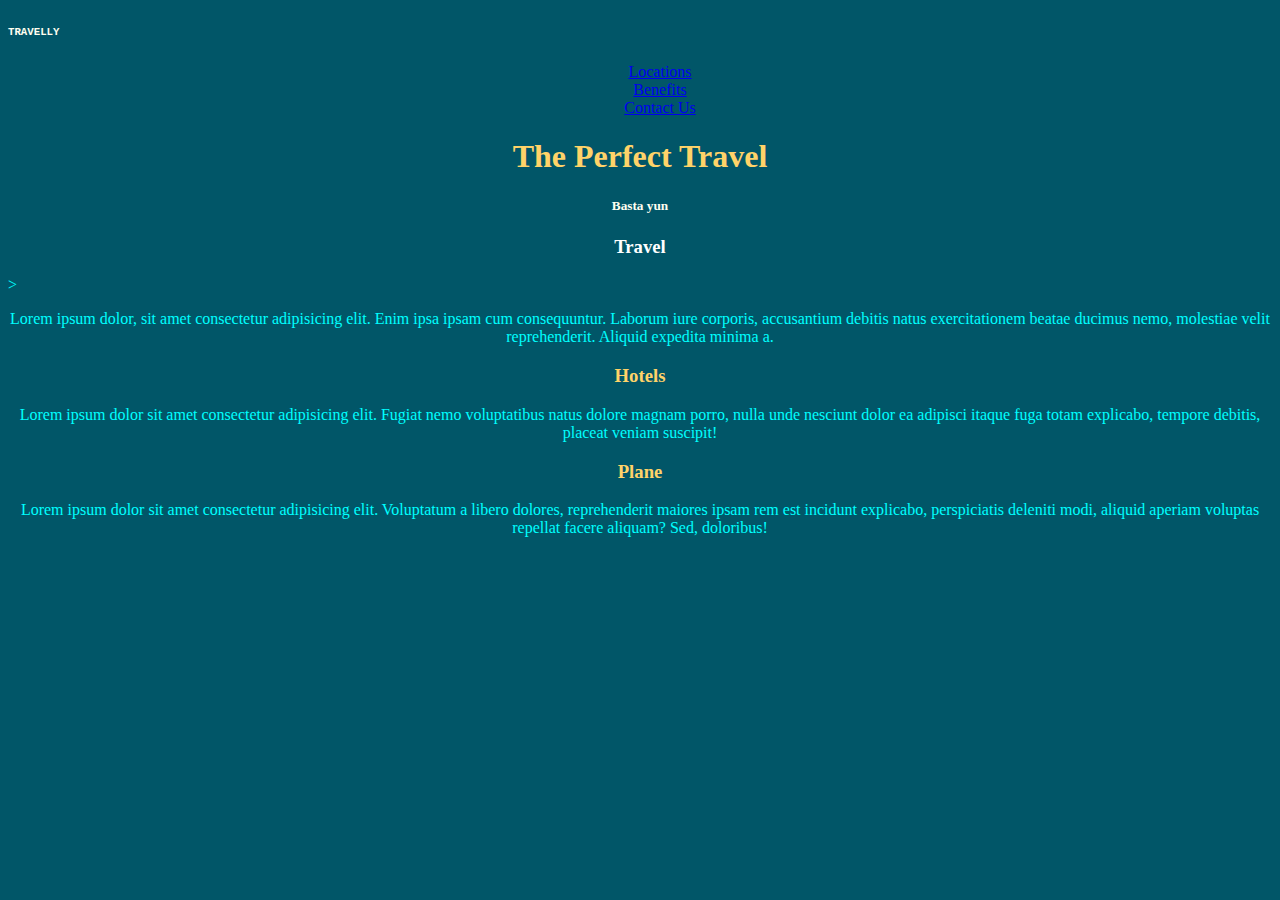
<file: pages/benefit.html>
<!DOCTYPE html>
<html lang="en">
<head>
    <meta charset="UTF-8">
    <meta name="viewport" content="width=device-width, initial-scale=1.0">
    <link rel="stlyesheet" href="/css/styles.css">
    <title>Benefits</title>
</head>
<style>
    body {
        background-color: #015668;
        background-repeat: no-repeat;
        background-size: cover;
    }
</style>
<body>
    <header>
        <h6><font face="Courier" color="Ivory">TRAVELLY</font></font></h6>
         <nav>
            <ul>
                <a href="location.html"><center>Locations</center></a>
                <a href="benefit.html"><center>Benefits</center></a>
                <a href="contact.html"><center>Contact Us</center></a>
            </ul>
        </nav>
    </header>
    <section>
        <h1><font face="Odachi" color="#FFD369"><center>The Perfect Travel</center></font></h1>
        <h5><font face="Odachi" color="ivory"><center>Basta yun</center></font></h5>
        <h3><font face="Odachi" color="white"><center>Travel</center></font></h3>
        <p><font face="Odachi" color="aqua">><center>
            Lorem ipsum dolor, sit amet consectetur adipisicing elit. Enim ipsa ipsam cum consequuntur. Laborum iure corporis, accusantium debitis natus exercitationem beatae ducimus nemo, molestiae velit reprehenderit. Aliquid expedita minima a.
        </center></font></p>
        <h3><font face="Odachi" color="#FFD369"><center>Hotels</center></font></h3>
        <p><font face="Odachi" color="aqua"><center>
            Lorem ipsum dolor sit amet consectetur adipisicing elit. Fugiat nemo voluptatibus natus dolore magnam porro, nulla unde nesciunt dolor ea adipisci itaque fuga totam explicabo, tempore debitis, placeat veniam suscipit!
        </center></font></p>
        <h3><font face="Odachi" color="#FFD369"><center>Plane</center></font></h3>
        <p><font face="Odachi" color="aqua"><center>
            Lorem ipsum dolor sit amet consectetur adipisicing elit. Voluptatum a libero dolores, reprehenderit maiores ipsam rem est incidunt explicabo, perspiciatis deleniti modi, aliquid aperiam voluptas repellat facere aliquam? Sed, doloribus!
        </center></font></p>
    </section>
    
</body>
</html>
</file>
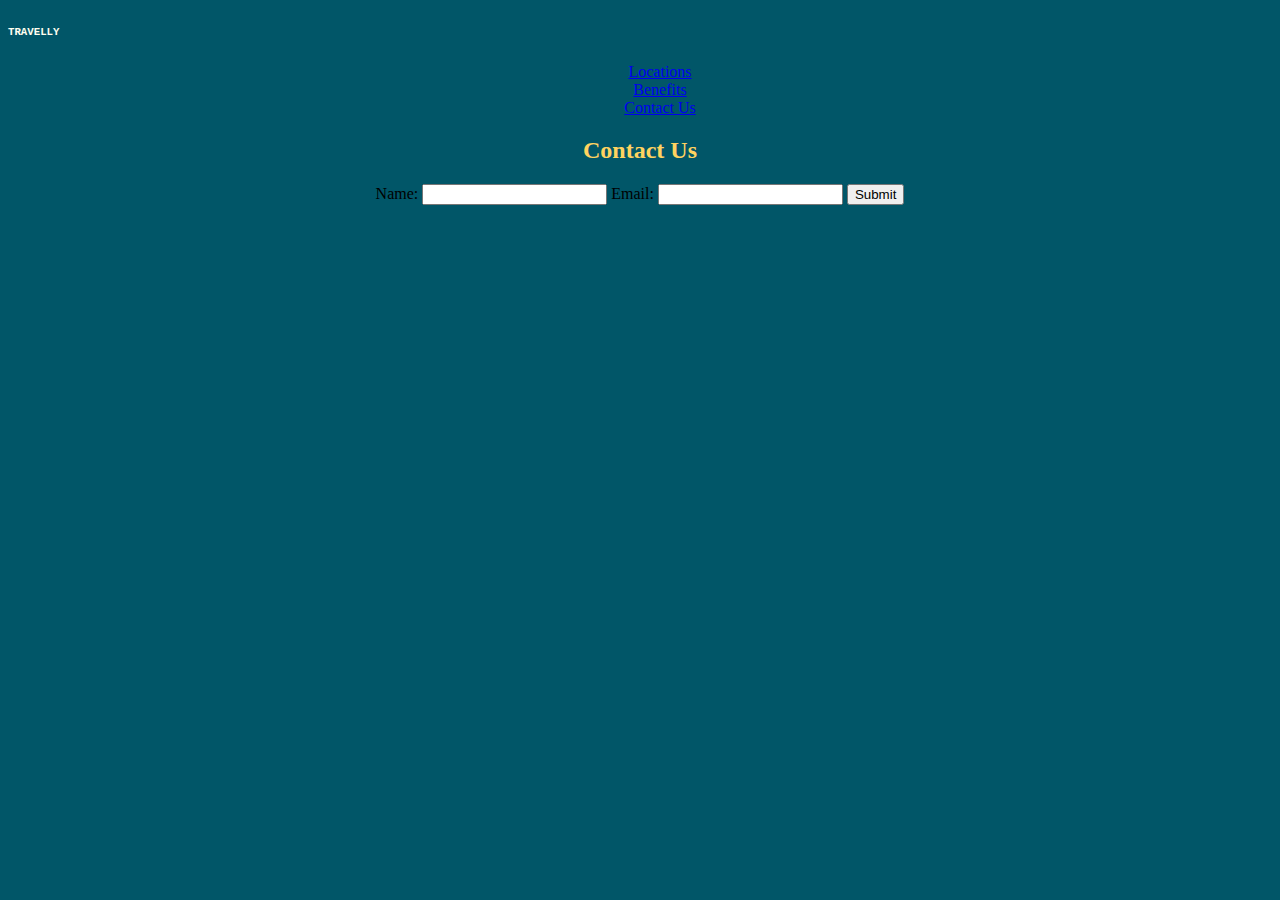
<file: pages/contact.html>
<!DOCTYPE html>
<html lang="en">
<head>
    <meta charset="UTF-8">
    <meta name="viewport" content="width=device-width, initial-scale=1.0">
    <link rel="stlyesheet" href="/css/styles.css">
    <title>Contact Us</title>
</head>
<style>
    body {
        background-color: #015668;
        background-repeat: no-repeat;
        background-size: cover;
    }
</style>
<body>
    <header>
        <h6><font face="Courier" color="Ivory">TRAVELLY</font></font></h6>
        <nav>
            <ul>
                <a href="location.html"><center>Locations</center></a>
                <a href="benefit.html"><center>Benefits</center></a>
                <a href="contact.html"><center>Contact Us</center></a>
            </ul>
        </nav>
    </header>
    <section>
        <h2><font face="Odachi" color="#FFD36"><center>Contact Us</center></font></h2>
        <center>
            <form action="">
                <label for="lfname">
                    Name:
                </label>
                <input id="lfname" name="fname" type="text"/>
                <label for="email">
                    Email:
                </label>
                <input type="email" name="email">
                <button>Submit</button>
            </form>
        </center>
    </section>
   
</body>
</html>
</file>
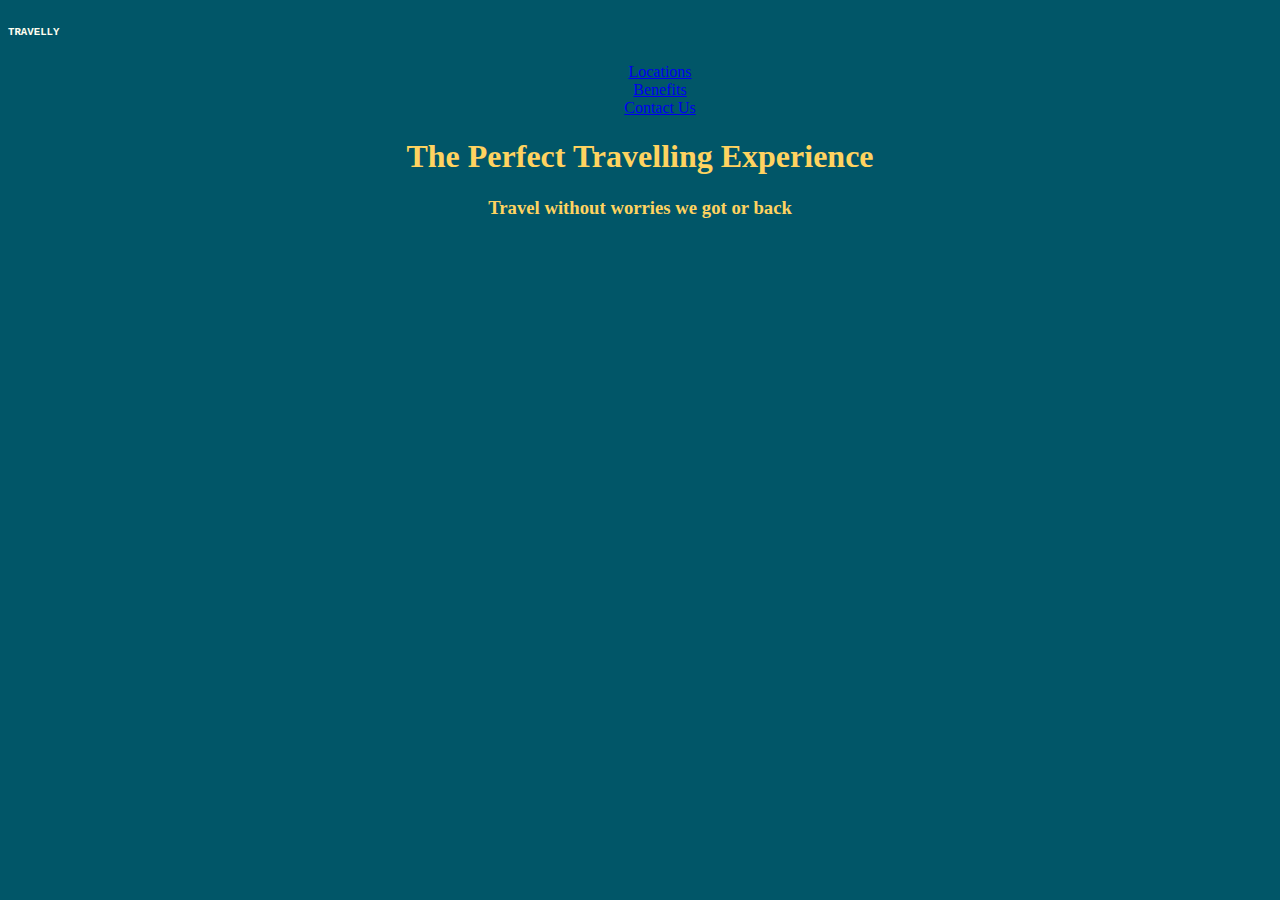
<file: pages/location.html>
<!DOCTYPE html>
<html lang="en">
<head>
    <meta charset="UTF-8">
    <meta name="viewport" content="width=device-width, initial-scale=1.0">
    <link rel="stlyesheet" href="/css/styles.css">
    <title>Locations</title>
</head>
<style>
    body {
        background-color: #015668;
        background-repeat: no-repeat;
        background-size: cover;
    }
</style>
<body>
    <header>
        <h6><font face="Courier" color="Ivory">TRAVELLY</font></font></h6>
        <nav>
            <ul>
                <a href="location.html"><center>Locations</center></a>
                <a href="benefit.html"><center>Benefits</center></a>
                <a href="contact.html"><center>Contact Us</center></a>
            </ul>
        </nav>
    </header>
    <section>
        <h1><font face="Odachi" color="#FFD36"><center>The Perfect Travelling Experience</center></font></h1>
        <h3><font face="Odachi" color="#FFD36"><center>Travel without worries we got or back</center></font></h3>
    </section>
   
</body>
</html>
</file>
<file: css/styles.css>
* {
    margin: 0;
    padding: 0;
    box-sizing: border-box;
}

html {
    font-size: 62.5%;
    scroll-behavior: smooth;
}

body {
    font: 1rem 'sans-serif';
}
</file>
